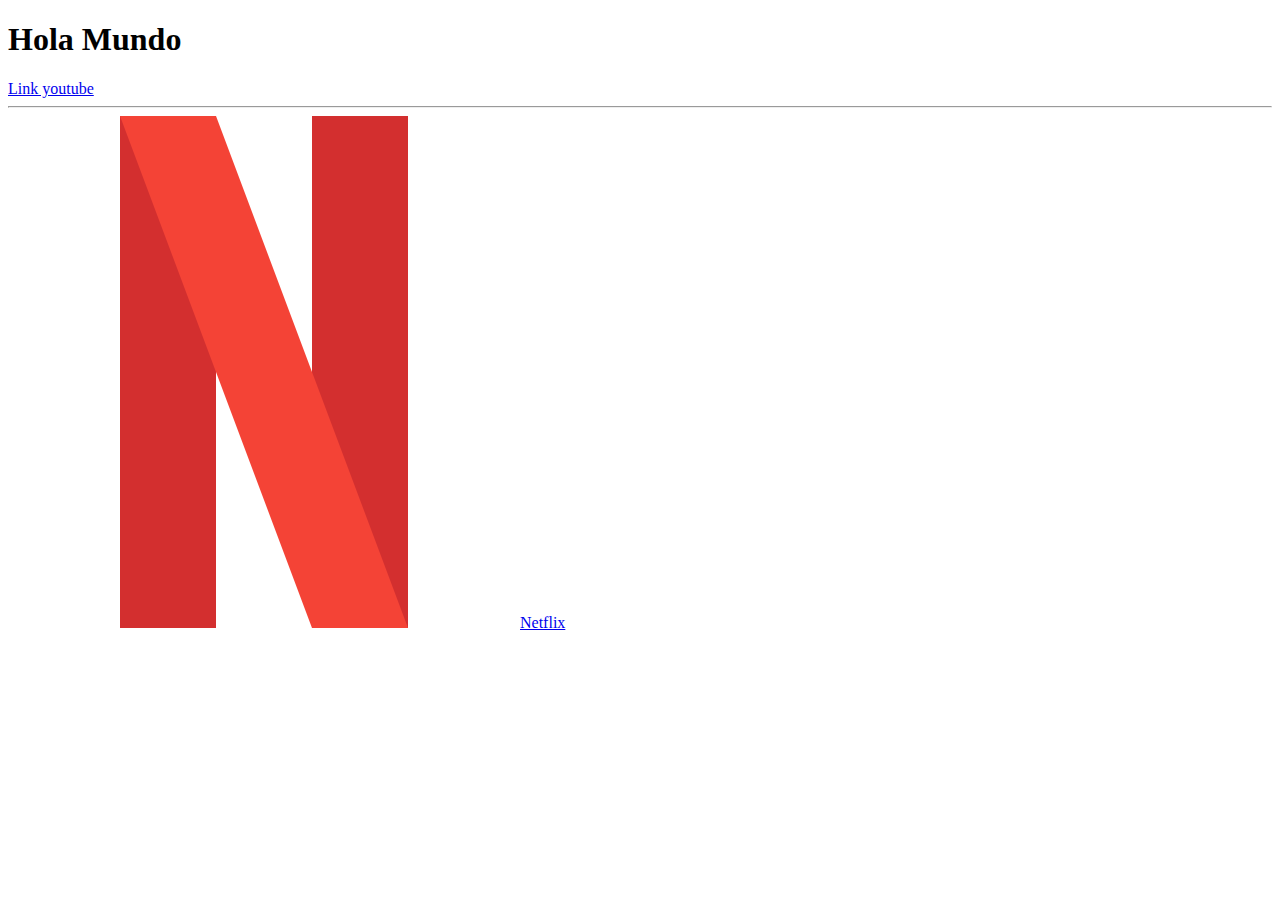
<file: Pratica1/index.html>
<!DOCTYPE html>
<html lang="en">
<head>
    <meta charset="UTF-8">
    <meta name="viewport" content="width=device-width, initial-scale=1.0">
    <link rel="icon" type="image/x-png" href="./img/tasks.png">
    <title>Primera Pagina Web</title>
</head>
<body>
    <!--
        Codigo de Comando :)
    -->
    <h1>Hola Mundo</h1>
    <!-- h1 titulo 1 
         h1*n (n= numero de veces que se va a poner h1)
    -->
    <a href="https://www.youtube.com/" target="_blank" rel="noopener noreferrer">Link youtube</a>
    <!-- a = abre links nuevos 
         a href="#" = no abre ningun link
    -->
    <br> <!--Salto de Linea <br>-->
    <hr> <!-- linea para separar <hr>-->
    <a href="https://www.netflix.com"><img src="./img/netflix.png" alt="Netflix">Netflix</a>
</body>
</html>
</file>
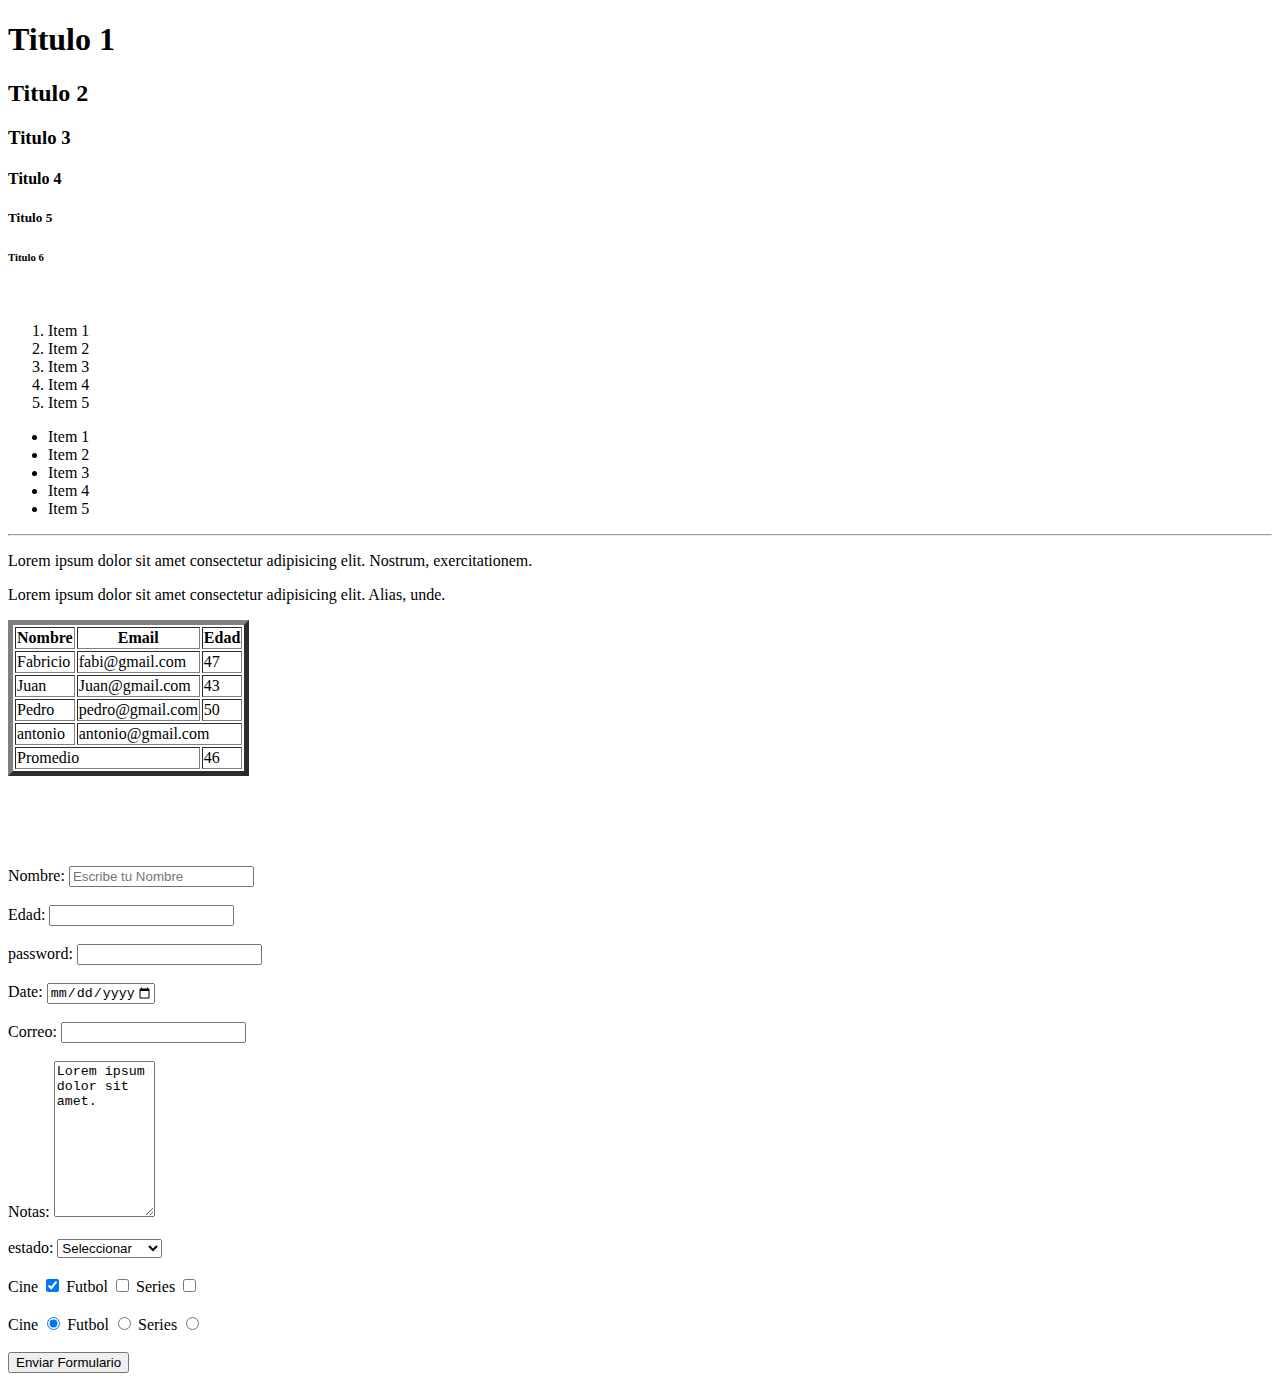
<file: Pratica2/index.html>
<!DOCTYPE html>
<html lang="en">
<head>
    <meta charset="UTF-8">
    <meta name="viewport" content="width=device-width, initial-scale=1.0">
    <meta name="description" content="Una Pagina Increible de la anahuac">
    <!--Descripcion de la pagina y como buscarla en motor de busqueda-->
    <meta name="keywords" content="blog de diseno web, desarrollo de paginas">
    <!-- Keywords para que los motores de busqueda lo encuentren-->
    <title>Mi Segunda Pagina Web</title>
</head>
<body>

    <!--Tipo de Titulos H(N) hasta n=6-->
    <h1>Titulo 1</h1>
    <h2>Titulo 2</h2>
    <h3>Titulo 3</h3>
    <h4>Titulo 4</h4>
    <h5>Titulo 5</h5>
    <h6>Titulo 6</h6>
    <br><!--Salto de linea-->

    <ol><!-- lista ordenada-->
        <li>Item 1</li> <!--Elementos de lista-->
        <li>Item 2</li>
        <li>Item 3</li>
        <li>Item 4</li>
        <li>Item 5</li>
    </ol>

    <ul><!-- lista desordenada-->
        <li>Item 1</li> <!--Elementos de lista-->
        <li>Item 2</li>
        <li>Item 3</li>
        <li>Item 4</li>
        <li>Item 5</li>
    </ul>

    <hr><!--Linea de separacion-->
    <p>Lorem ipsum dolor sit amet consectetur adipisicing elit. Nostrum, exercitationem.</p><!--Paragrafo-->
    <p>Lorem ipsum dolor sit amet consectetur adipisicing elit. Alias, unde.</p>
    <!--La etiqueta p hace automaticamente la separacion entre paragrafos-->

    <!--Tablas-->
    <table border="5">
    <thead> <!--Cabeza de la tabla-->
       <tr>
        <th>Nombre</th>
        <th>Email</th>
        <th>Edad</th>
       </tr>
    </thead>
    <tbody> <!--Body de la tabla-->
        <tr>
            <td>Fabricio</td>
            <td>fabi@gmail.com</td>
            <td>47</td>
        </tr>
        <tr>
            <td>Juan</td>
            <td>Juan@gmail.com</td>
            <td>43</td>
        </tr>
        <tr>
            <td>Pedro</td>
            <td>pedro@gmail.com</td>
            <td>50</td>
        </tr>
        <tr>
            <td>antonio</td>
            <td colspan="2">antonio@gmail.com</td>
        </tr>
    </tbody>
    <tfoot>
        <tr>
            <td colspan="2">Promedio</td>
            <td>46</td>
        </tr>
    </tfoot>
    </table>
    <br><br><br><br><br>

    <!--Formulario-->
    <form>
        <label for="nombre">Nombre:</label>
        <input type="text" name="nombre" id="nombre" placeholder="Escribe tu Nombre">
        <!--Nombre-->
        <br><br>
        <label for="edad">Edad:</label>
        <input type="number" name="edad" id="edad">
        <!--Edad-->
        <br><br>
        <label for="password">password:</label>
        <input type="password" name="password">
        <!--Password-->
        <br><br>
        <label for="data">Date:</label>
        <input type="date" name="data" min="2024-01-03" max="2024-01-10">
        <!--fecha-->
        <br><br>
        <label for="correo">Correo:</label>
        <input type="email" name="correo">
        <!--Correo-->
        <br><br>
        <label for="notas">Notas:</label>
        <textarea name="notas" id="" cols="10" rows="10" wrap="soft">Lorem ipsum dolor sit amet.</textarea>
        <!--Notas-->
        <br><br>
        <label for="estado">estado:</label>
        <select name="estado" id="estado">
            <option value="">Seleccionar</option>
            <option value="AGS">Aguascalietes</option>
            <option value="TAB">Tabasco</option>
            <option value="YUC">Yucatan</option>
        </select>
        <!--seleccion de una lista/ value es el valor que va pasar al sistema "Yucatan" valor = YUC-->
        <br><br>
        <label for="Cine">Cine</label>
        <input type="checkbox" name="Cine" checked>
        <label for="futbol">Futbol</label>
        <input type="checkbox" name="Futbol">
        <label for="series">Series</label>
        <input type="checkbox" name="Series">
        <!--Check Box / checked deja el cuadradito seleccionado si no tiene nada aparece vacio -->
        <br><br>
        <label for="Cine">Cine</label>
        <input type="radio" name="Cine" checked>
        <label for="futbol">Futbol</label>
        <input type="radio" name="Cine">
        <label for="series">Series</label>
        <input type="radio" name="Cine">
        <br><br>
        <input type="submit" name="enviar" id="enviar" value="Enviar Formulario">
        <!--Buttom que envia la informacion de los textos-->
    </form>


</body>
</html>
</file>
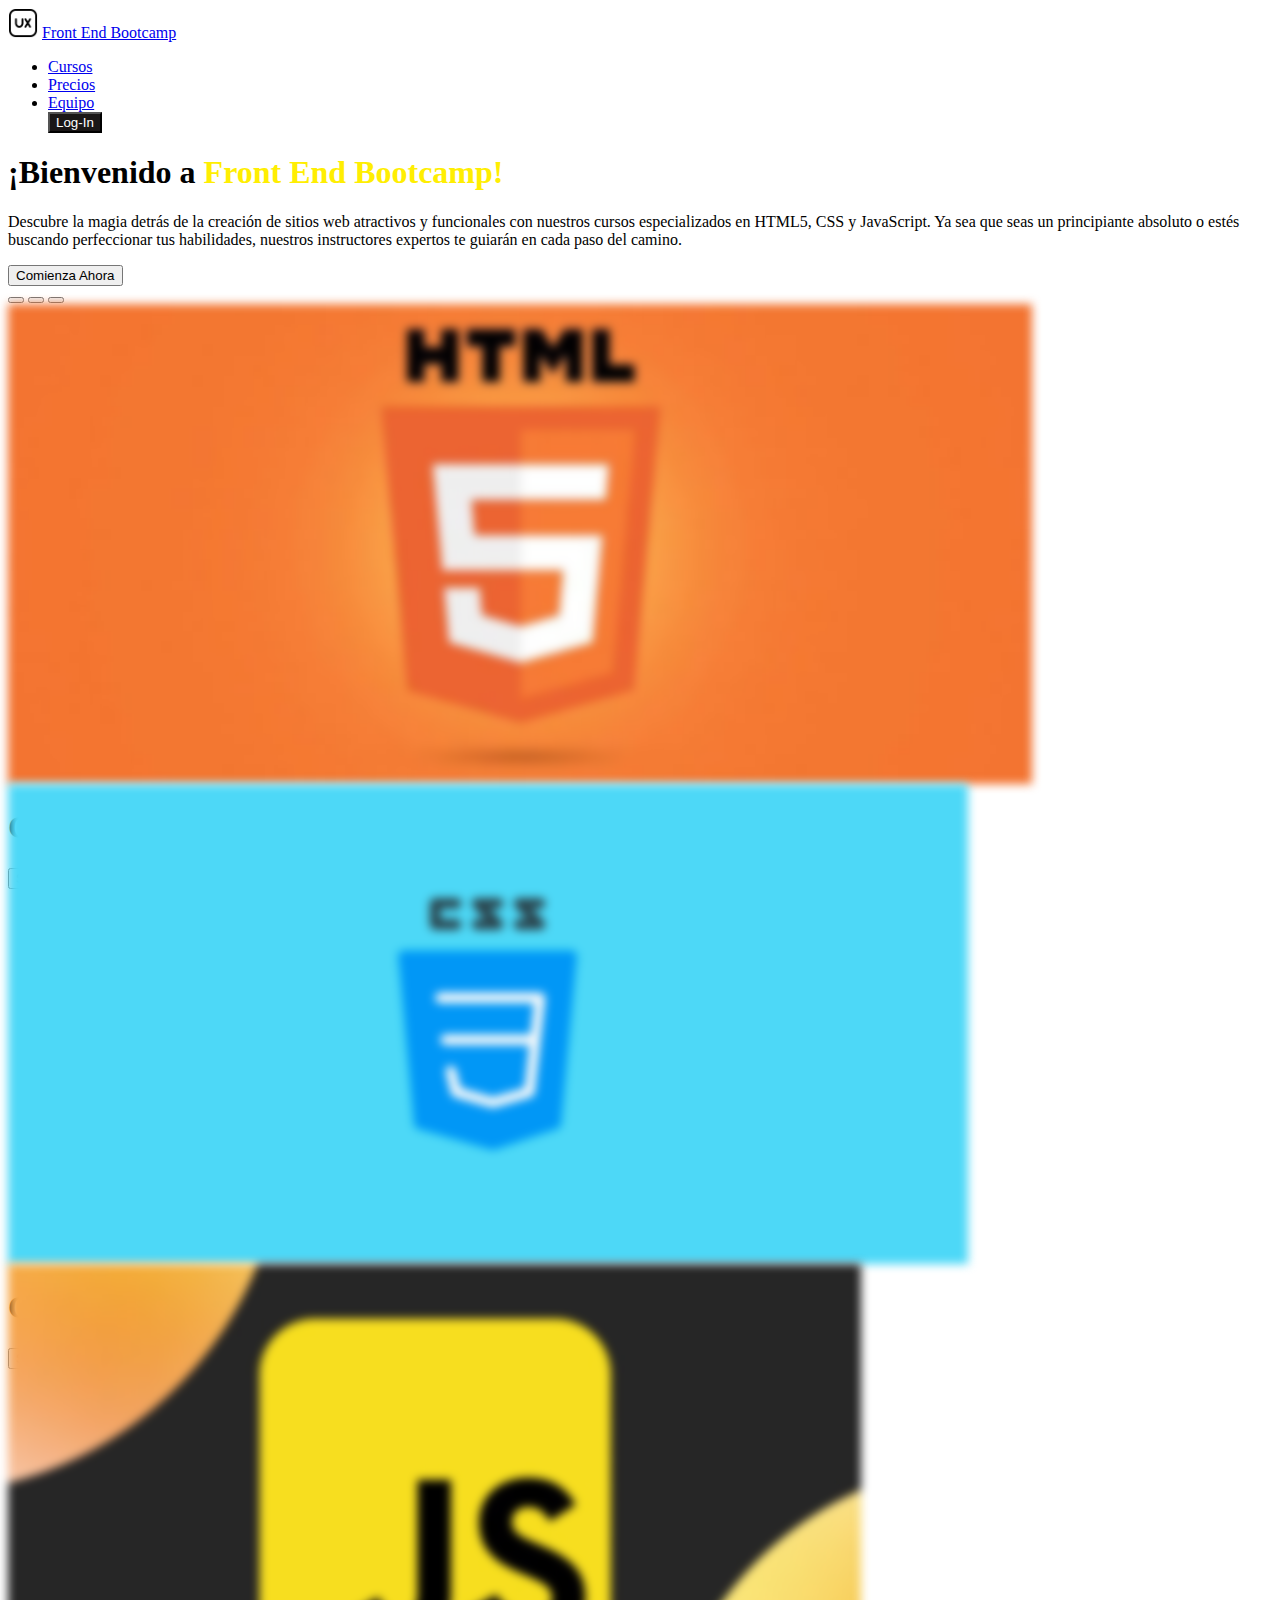
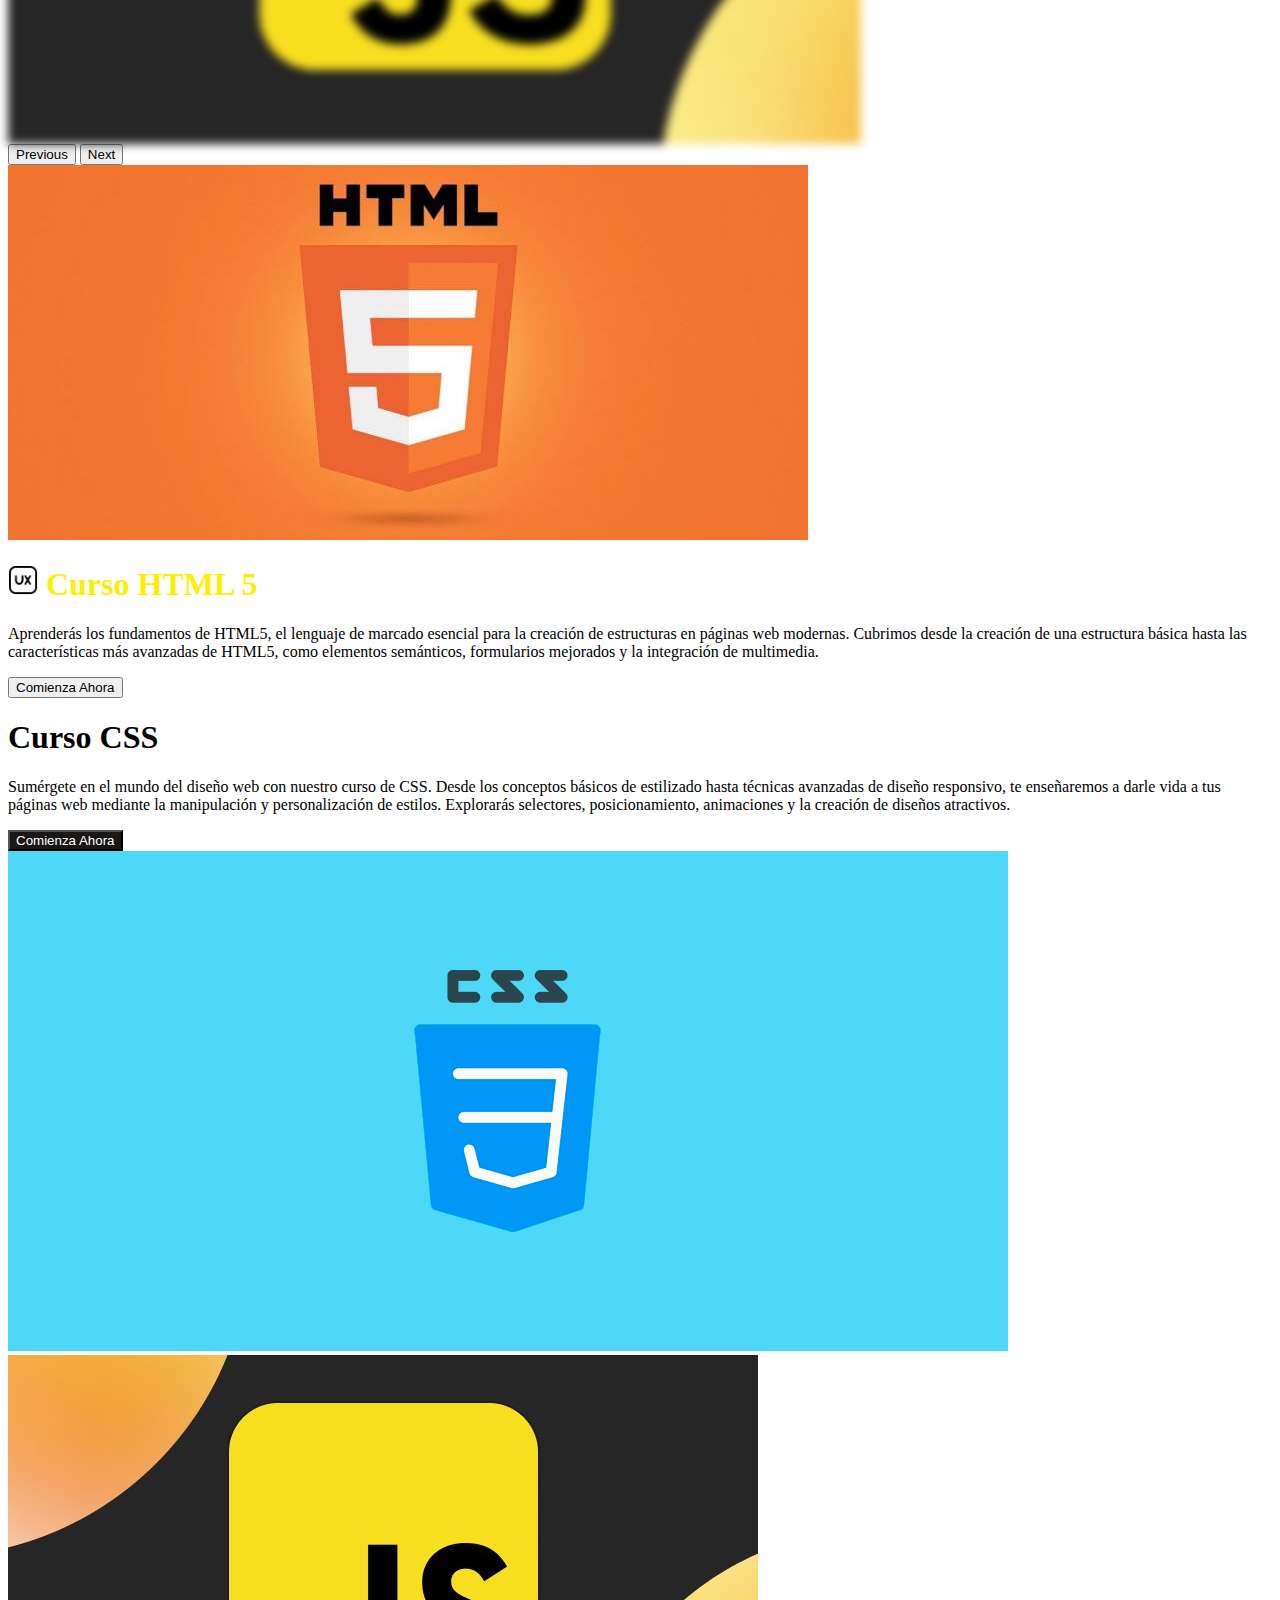
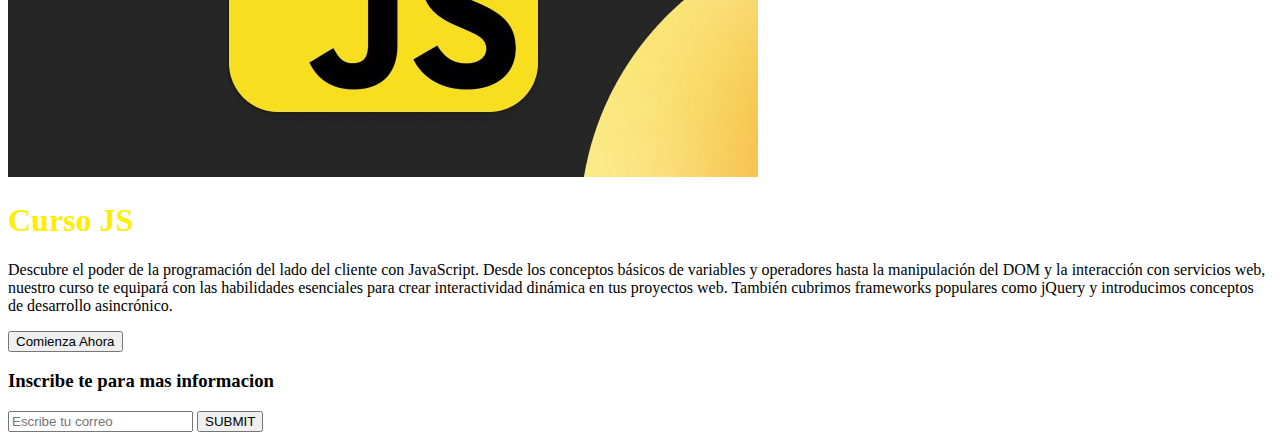
<file: Bootstrap/Tarea3_Bootstrap/index.html>
<!DOCTYPE html>
<html lang="en">
<head>
    <meta charset="UTF-8">
    <meta name="viewport" content="width=device-width, initial-scale=1.0">
    <title>FrontEnd Botcamp</title>
    <link rel="stylesheet" href="./css/estilos.css">
    <link href="https://cdn.jsdelivr.net/npm/bootstrap@5.3.2/dist/css/bootstrap.min.css" rel="stylesheet" integrity="sha384-T3c6CoIi6uLrA9TneNEoa7RxnatzjcDSCmG1MXxSR1GAsXEV/Dwwykc2MPK8M2HN" crossorigin="anonymous">
    <link href="https://fonts.googleapis.com/css?family=Open+Sans:300i,400" rel="stylesheet">
</head>
<body>
    <!--NAVBAR-->
    <nav class="navbar navbar-expand-lg bg-warning text-dark">
        <div class="container">
            <img src="./img/user-experience.png" alt="html" width="30"  height="30" class="">
            <a href="#" class="navbar-brand">Front End Bootcamp</a>
            <div class="collapse navbar-collapse">
                <ul class="navbar-nav ms-auto">
                    <li class="nav-item">
                        <a href="#cursos" class="nav-link">Cursos</a>
                    </li>
                    <li class="nav-item">
                        <a href="#precios" class="nav-link">Precios</a>
                    </li>
                    <li class="nav-item">
                        <a href="#certificados" class="nav-link">Equipo</a>
                    </li>
                    <button type="button" class="btn btn-warning" style="background-color: rgb(26, 23, 23); color: white;">Log-In</button>

                </ul>
            </div>
        </div>
    </nav>
    <!--showcase-->
   <section class="bg-dark text-light p-5 text-center">
        <div class="container">
            <div class="d-sm-flex">
                <div>
                    <h1>¡Bienvenido a <span style="color: rgb(255, 238, 2);;">Front End Bootcamp!</span></h1>
                    <p class="lead my-4">Descubre la magia detrás de la creación de sitios web atractivos y funcionales con nuestros cursos especializados en HTML5, CSS y JavaScript. Ya sea que seas un principiante absoluto o estés buscando perfeccionar tus habilidades, nuestros instructores expertos te guiarán en cada paso del camino.</p>
                    <button class="btn btn-large btn-warning">Comienza Ahora</button>
                </div>
            </div>
        </div>
   </section>
   <!--Carousel-->
   <section class="bg-dark">
    <div id="hero-carousel" class="carousel slide">
        <div class="carousel-indicators">
            <button type="button" data-bs-target="#hero-carousel" data-bs-slide-to="0" class="active" aria-current="true" aria-label="Slide 1"></button>
            <button type="button" data-bs-target="#hero-carousel" data-bs-slide-to="1" aria-label="Slide 2"></button>
            <button type="button" data-bs-target="#hero-carousel" data-bs-slide-to="2" aria-label="Slide 3"></button>
        </div>
        <div class="carousel-inner">
          <div class="carousel-item active c-item">
            <img src="./img/html5-mobile-app-native-hybrid-pros-cons.jpg" class="d-block w-100 c-img" alt="...">
            <div class="carousel-caption d-none d-md-block">
                <h1><span style="color: rgb(0, 0, 0);;">Curso HTML</span></h1>
                <button class="btn btn-warning">Sign up now</button>
              </div>
          </div>
          <div class="carousel-item c-item">
            <img src="./img/que-es-css.jpg" class="d-block w-100 c-img" alt="...">
            <div class="carousel-caption d-none d-md-block">
                <h1><span style="color: rgb(0, 0, 0);;">Curso CSS</span></h1>
                <button class="btn btn-warning">Sign up now</button>
              </div>
          </div>
          <div class="carousel-item c-item">
            <img src="./img/3613504_e0e9_5.jpg" class="d-block w-100 c-img" alt="...">
            <div class="carousel-caption d-none d-md-block">
                <h1><span style="color: rgb(0, 0, 0);;">Curso JavaScript</span></h1>
                <button class="btn btn-warning">Sign up now</button>
              </div>
          </div>
        </div>
        <button class="carousel-control-prev" type="button" data-bs-target="#hero-carousel" data-bs-slide="prev">
            <span class="carousel-control-prev-icon" aria-hidden="true"></span>
            <span class="visually-hidden">Previous</span>
          </button>
          <button class="carousel-control-next" type="button" data-bs-target="#hero-carousel" data-bs-slide="next">
            <span class="carousel-control-next-icon" aria-hidden="true"></span>
            <span class="visually-hidden">Next</span>
        </button>

    </div>
   </section>
   <!--Secciones de Cursos-->
   <section class="bg-dark text-light p-5 text-left">
        <div class="container">
            <div class="d-sm-flex">
                <img class="img-fluid w-50" src="./img/html5-mobile-app-native-hybrid-pros-cons.jpg" alt="">
                <div class="p-5">
                    <h1><img src="./img/user-experience.png" alt="html" width="30"  height="30" class=""><span style="color: rgb(255, 238, 2);;"> Curso HTML 5</span></h1>
                   
                    
                    <p class="lead my-4">Aprenderás los fundamentos de HTML5, el lenguaje de marcado esencial para la creación de estructuras en páginas web modernas. Cubrimos desde la creación de una estructura básica hasta las características más avanzadas de HTML5, como elementos semánticos, formularios mejorados y la integración de multimedia.</p>
                    <button class="btn btn-large btn-warning">Comienza Ahora</button>
                </div>
                
            </div>
        </div>
    </section>

    <section class="bg-warning text-dark p-5 text-left">
        <div class="container">
            <div class="d-sm-flex">
                <div class="p-5">
                    <h1>Curso CSS</h1>
                    <p class="lead my-4">Sumérgete en el mundo del diseño web con nuestro curso de CSS. Desde los conceptos básicos de estilizado hasta técnicas avanzadas de diseño responsivo, te enseñaremos a darle vida a tus páginas web mediante la manipulación y personalización de estilos. Explorarás selectores, posicionamiento, animaciones y la creación de diseños atractivos.</p>
                    <button type="button" class="btn btn-warning" style="background-color: rgb(26, 23, 23); color: white;">Comienza Ahora</button>
                </div>
                <img class="img-fluid w-50" src="./img/que-es-css.jpg" alt="">
                
            </div>
        </div>
    </section>

    <section class="bg-dark text-light p-5 text-left">
        <div class="container">
            <div class="d-sm-flex">
                <img class="img-fluid w-50" src="./img/3613504_e0e9_5.jpg" alt="">
                <div class="p-5">
                    <h1><span style="color: rgb(255, 238, 2);;">Curso JS</span></h1>
                    <p class="lead my-4">Descubre el poder de la programación del lado del cliente con JavaScript. Desde los conceptos básicos de variables y operadores hasta la manipulación del DOM y la interacción con servicios web, nuestro curso te equipará con las habilidades esenciales para crear interactividad dinámica en tus proyectos web. También cubrimos frameworks populares como jQuery y introducimos conceptos de desarrollo asincrónico.</p>
                    <button class="btn btn-large btn-warning">Comienza Ahora</button>
                </div>
                
            </div>
        </div>
    </section>

    <!--Correo-->
   <section class="bg-warning text-dark p-5">
    <div class="container">
        <div class="d-md-flex justify-content-between aling-items-center">
            <h3 class="mb-3 mb-md-0">Inscribe te para mas informacion</h3>
            <div class="input-group mb-3 news-input">
                <input type="text" class="form-control" placeholder="Escribe tu correo" aria-label="Recipient's username" aria-describedby="button-addon2">
                <button class="btn btn-dark" type="button" id="button-addon2">SUBMIT</button>
              </div>
        </div>
    </div>
    </section>


  





    




    <script src="https://cdn.jsdelivr.net/npm/bootstrap@5.3.2/dist/js/bootstrap.bundle.min.js" integrity="sha384-C6RzsynM9kWDrMNeT87bh95OGNyZPhcTNXj1NW7RuBCsyN/o0jlpcV8Qyq46cDfL" crossorigin="anonymous"></script>
</body>
</html>
</file>
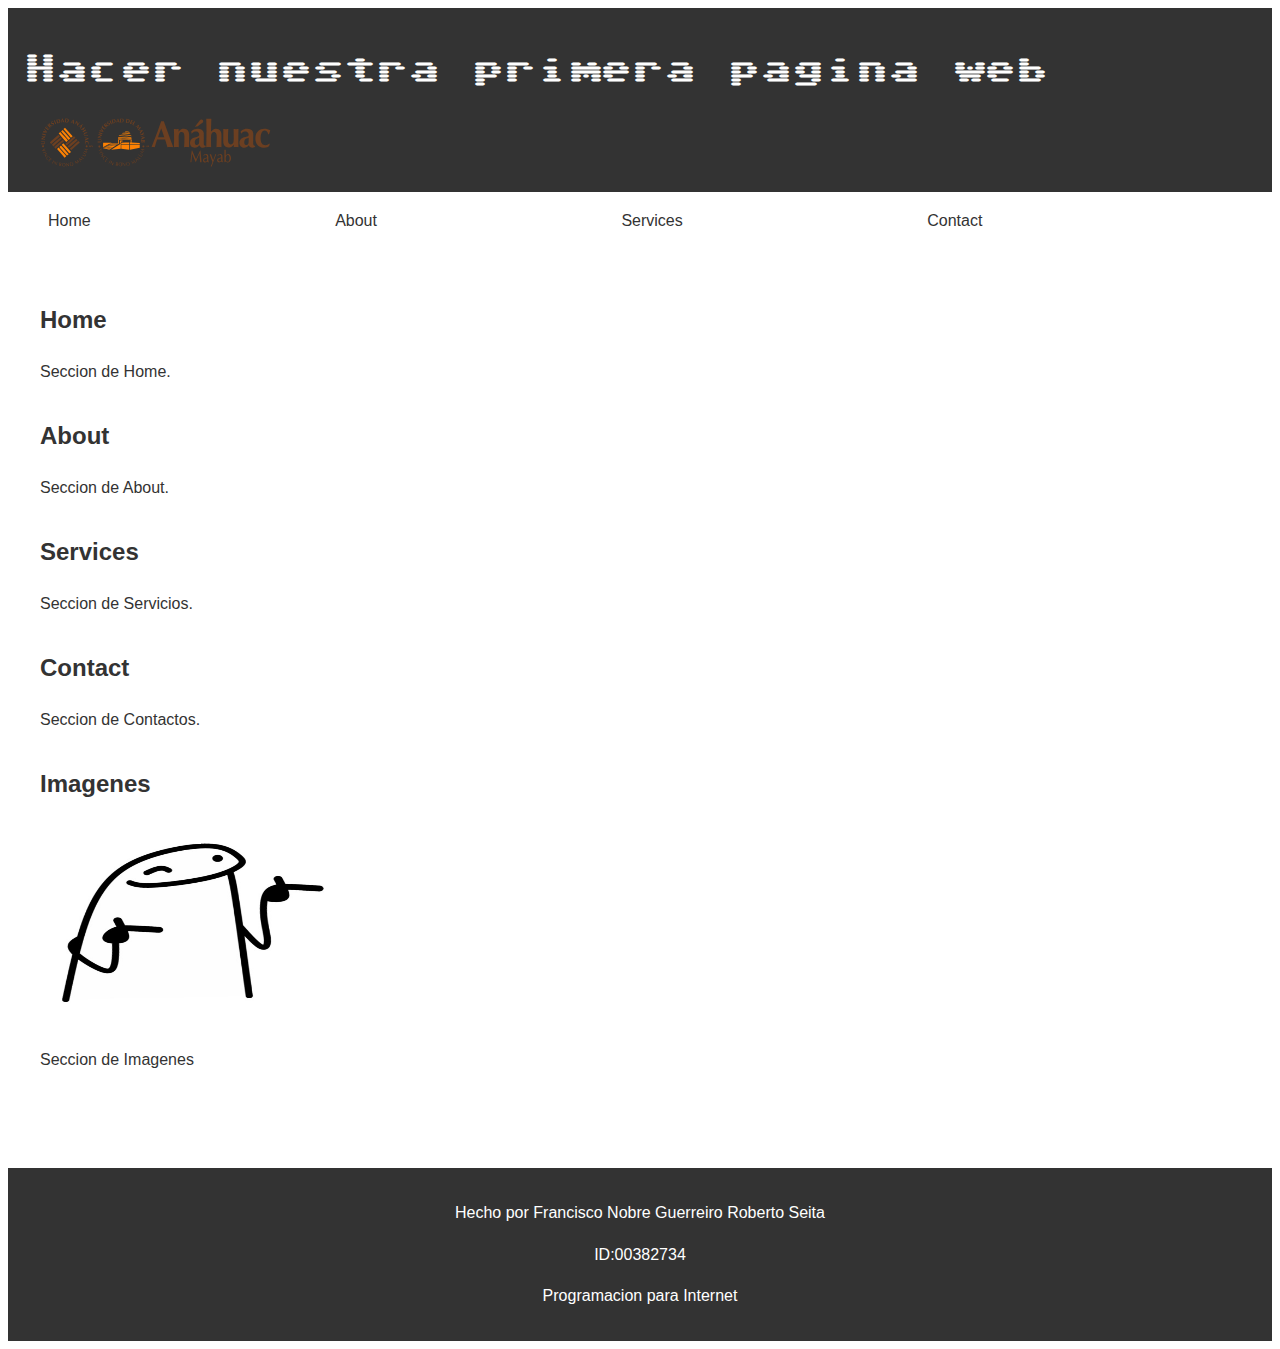
<file: TAREAS/Tarea_2/index.html>
<!DOCTYPE html>
<html lang="en">
<head>
    <meta charset="UTF-8">
    <meta name="viewport" content="width=device-width, initial-scale=1.0">
    <link rel="preconnect" href="https://fonts.googleapis.com">
    <link rel="preconnect" href="https://fonts.gstatic.com" crossorigin>
    <link href="https://fonts.googleapis.com/css2?family=Sixtyfour&display=swap" rel="stylesheet">
    <title>Basic HTML Example</title>
    <link rel="stylesheet" href="estilos.css">
</head>
<body>
    <header>
        <h1>Hacer nuestra primera pagina web</h1>
        
        <img src="./img/Anahuac Mayab.svg" alt="My Logo" class="header-logo">
    </header>
    <nav>
        <ul>
            <li><a href="#home">Home</a></li>
            <li><a href="#about">About</a></li>
            <li><a href="#services">Services</a></li>
            <li><a href="#contact">Contact</a></li>
        </ul>
    </nav>
    <main>
        <section id="home">
            <h2>Home</h2>
            <p>Seccion de Home.</p>
        </section>
        <section id="about">
            <h2>About</h2>
            <p>Seccion de About.</p>
        </section>
        <section id="services">
            <h2>Services</h2>
            <p>Seccion de Servicios.</p>
        </section>
        <section id="contact">
            <h2>Contact</h2>
            <p>Seccion de Contactos.</p>
        </section>
        <section id ="Imagenes">
            <h2>Imagenes</h2>
            <img src="./img/image1.jpg" alt="My Image" width="300" height="200">
            <p>Seccion de Imagenes</p>

        </section>
    </main>
    <footer>
        <p>Hecho por Francisco Nobre Guerreiro Roberto Seita</p>
        <p>ID:00382734</p>
        <p>Programacion para Internet</p>
        <p></p>

    </footer>
</body>
</html>
</file>
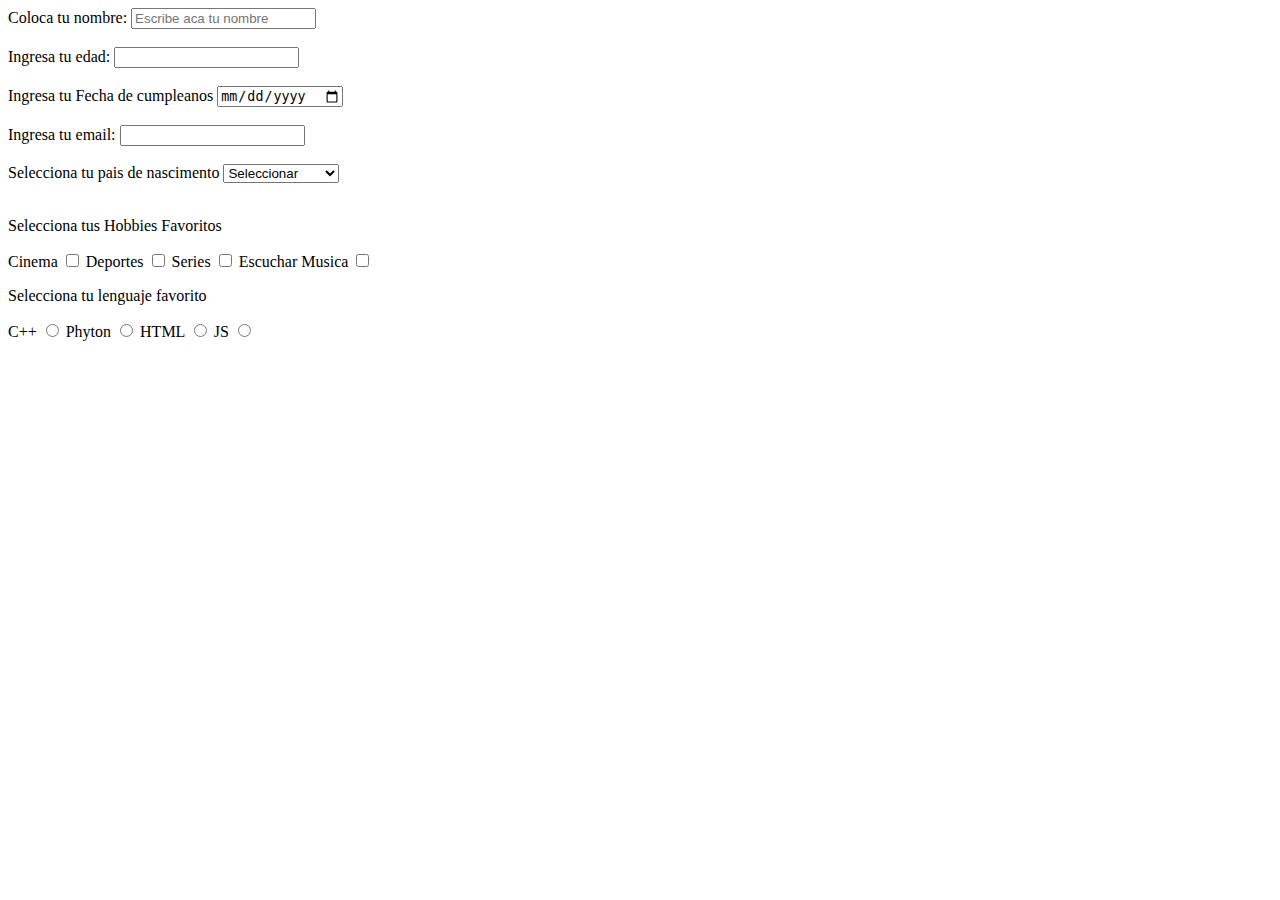
<file: Ejecicio1/tarea1.html>
<!DOCTYPE html>
<html lang="en">
<head>
    <meta charset="UTF-8">
    <meta name="viewport" content="width=device-width, initial-scale=1.0">
    <title>Document</title>
</head>
<body>
    <form>
        <label for="Nombre">Coloca tu nombre:</label>
        <input type="text" name="Nombre" placeholder="Escribe aca tu nombre">
        <br><br>
        <label for="edad">Ingresa tu edad:</label>
        <input type="number" name="edad">
        <br><br>
        <label for="fecha">Ingresa tu Fecha de cumpleanos</label>
        <input type="date" name="fecha">
        <br><br>
        <label for="email">Ingresa tu email:</label>
        <input type="email" name="email">
        <br><br>
        <label for="pais">Selecciona tu pais de nascimento</label>
        <select name="pais" id="pais">
            <option value="">Seleccionar</option>
            <option value="USA">Estados Unidos</option>
            <option value="MX">Mexico</option>
            <option value="POR">Portugal</option>
        </select>
        <br><br>
        <p>Selecciona tus Hobbies Favoritos<p>
        <label for="Cinema">Cinema</label>
        <input type="checkbox" name="Cinema">
        <label for="Deportes">Deportes</label>
        <input type="checkbox" name="Deportes">
        <label for="Series">Series</label>
        <input type="checkbox" name="Series">
        <label for="Musica">Escuchar Musica</label>
        <input type="checkbox" name="Musica" id="">
        <br>
        <p>Selecciona tu lenguaje favorito</p>
        <label for="C++">C++</label>
        <input type="radio" name="C++">
        <label for="Python">Phyton</label>
        <input type="radio" name="Python" id="">
        <label for="HTML">HTML</label>
        <input type="radio" name="HTML">
        <label for="JS">JS</label>
        <input type="radio" name="HTML">
        



    </form>
</body>
</html>
</file>
<file: Bootstrap/Tarea3_Bootstrap/css/estilos.css>
.c-item{
    height: 480px;
    
}
.c-img{
    height: 100%;
    object-fit: cover;
    filter: blur(5px);
    
}
.align-right {
    float: right;
    margin-left: 10px;
    margin-top: -30px;
}
</file>
<file: TAREAS/Tarea_2/estilos.css>
body {
    font-family: Arial, sans-serif;
    line-height: 1.6;
    color: #333;
}
header {
    background-color: #333;
    padding: 1rem;
    font-family: 'Sixtyfour', sans-serif;
}
header .header-logo {
    height: 50px;
    margin-left: 1rem;
}
header h1 {
    color: #fff;
    text-align: left;
}

nav ul {
    list-style-type: none;
    padding: 5;
}

nav ul li {
    display: inline;
    margin-right: 15rem;
}

nav ul li a {
    text-decoration: none;
    color: #333;
}

main {
    padding: 2rem;
}

main section {
    margin-bottom: 2rem;
}

.home-content {
    display: flex;
    flex-wrap: wrap;
}

.home-content p {
    flex: 1;
    margin-right: 2rem;
}

.home-image {
    flex: 1;
    max-width: 1%;
    height: auto;
    
}

footer {
    background-color: #333;
    color: #fff;
    text-align: center;
    padding: 1rem;
    margin-top: 2rem;
}
</file>
